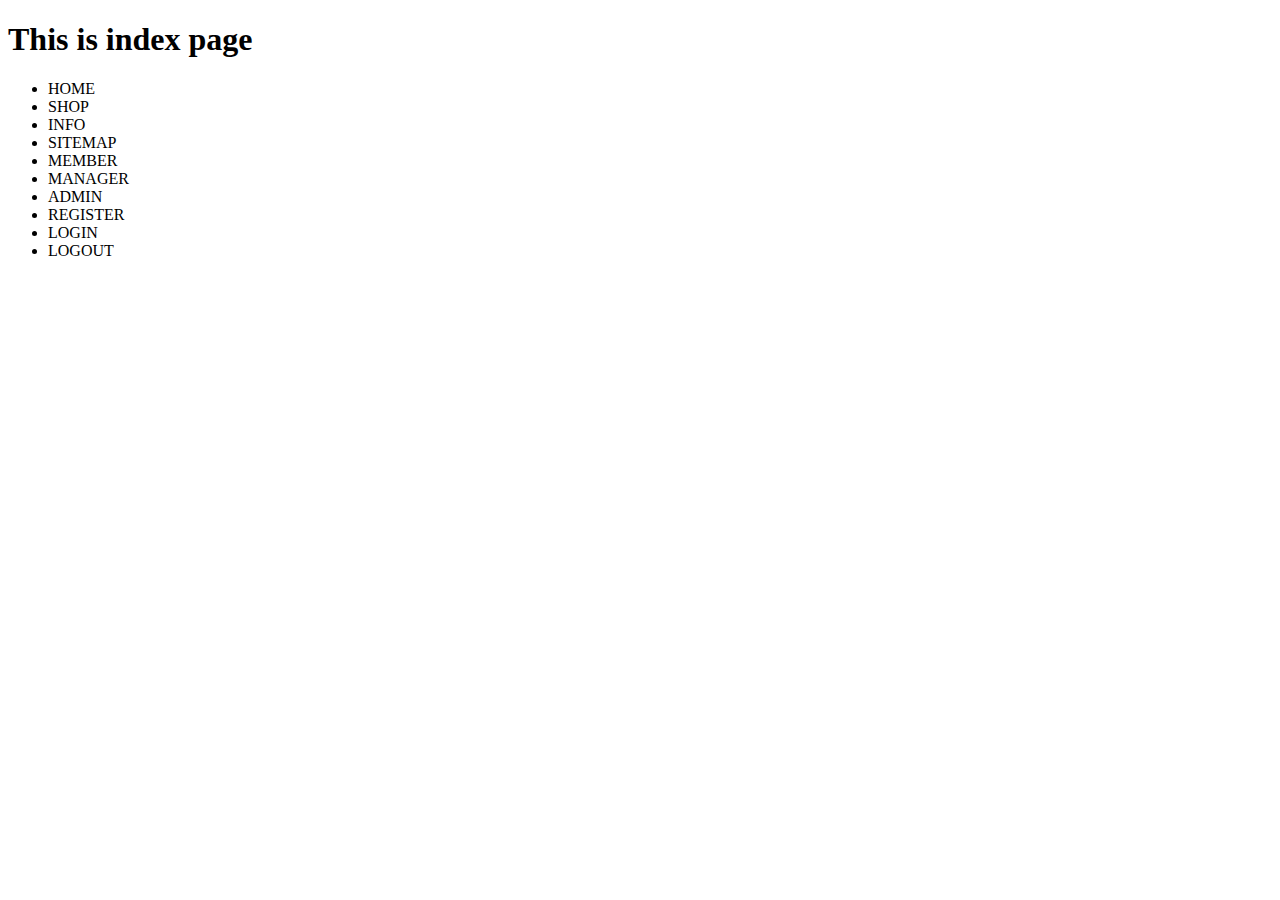
<file: security2/src/main/resources/templates/index.html>
<!DOCTYPE html>
<html lang="en" xmlns:th="http://www.thymeleaf.org" xmlns:sec="http://www.w3.org/1999/xhtml">
<head>
    <meta charset="UTF-8">
    <title>Title</title>
</head>
<body>
  <h1>This is index page</h1>
  <ul>
      <li sec:authorize="isAnonymous()"><a th:href="@{/}">HOME</a></li>
      <li sec:authorize="isAnonymous()"><a th:href="@{#}">SHOP</a></li>
      <li sec:authorize="isAnonymous()"><a th:href="@{#}">INFO</a></li>
      <li sec:authorize="isAnonymous()"><a th:href="@{#}">SITEMAP</a></li>
      <li sec:authorize="isAuthenticated()"><a th:href="@{/member/memberAll}">MEMBER</a></li>
      <li sec:authorize="hasAnyRole('ADMIN', 'MANAGER')"><a th:href="@{/manager}">MANAGER</a></li>
      <li sec:authorize="hasRole('ADMIN')"><a th:href="@{/admin}">ADMIN</a></li>
      <li sec:authorize="isAnonymous()"><a th:href="@{/member/join}">REGISTER</a></li>
      <li sec:authorize="isAnonymous()"><a th:href="@{/member/login}">LOGIN</a></li>
      <li sec:authorize="isAuthenticated()"><a th:href="@{/logout}">LOGOUT</a></li>
  </ul>
</body>
</html>
</file>
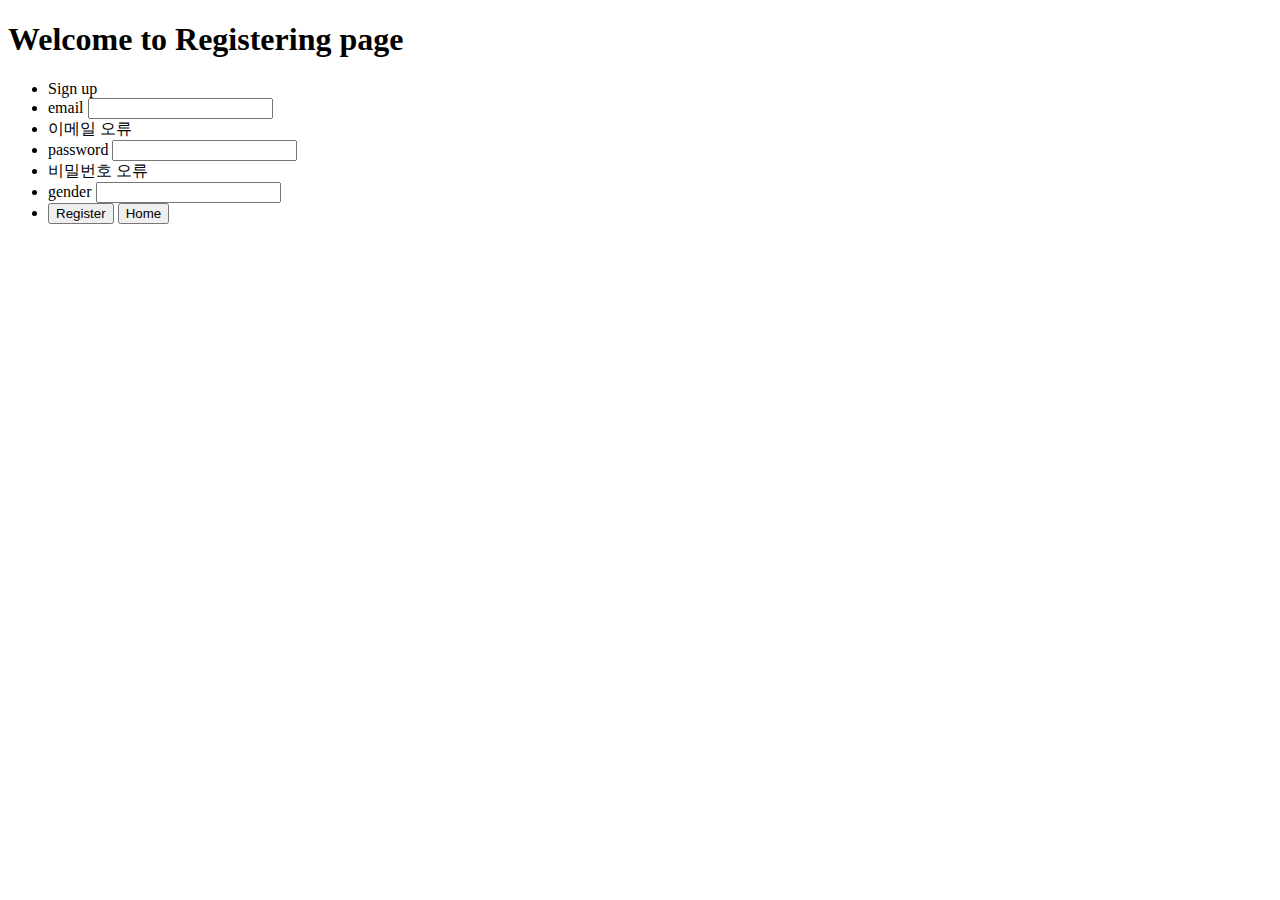
<file: security2/src/main/resources/templates/member/joinP.html>
<!DOCTYPE html>
<html lang="en" xmlns:th="http://www.thymeleaf.org">
<head>
    <meta charset="UTF-8">
    <title>Title</title>
    <link rel="stylesheet" th:href="@{/css/join.css}">
</head>
<body>
    <h1>Welcome to Registering page</h1>
    <div class="join">
        <div class="join-con">
            <div class="join-form">
                <form th:action="@{/member/join}" th:object="${memberDto}" method="post">
                    <ul>
                        <li class="s1">Sign up</li>
                        <li class="s2">
                            <label th:for="email">email</label>
                            <input type="text" th:field="*{email}">
                        </li>
                        <li class="error" th:if="${#fields.hasErrors('email')}" th:errors="*{email}">이메일 오류</li>
                        <li class="s2">
                            <label th:for="password">password</label>
                            <input type="password" th:field="*{password}">
                        </li>
                        <li class="error" th:if="${#fields.hasErrors('password')}" th:errors="*{password}">비밀번호 오류</li>
                        <li class="s3">
                            <label th:for="gender">gender</label>
                            <input type="text" th:field="*{gender}">
                        </li>
                        <li class="s4">
                            <input type="submit" value="Register" class="s3sub">
                            <button type="button" class="s3sub"><a th:href="@{/index}">Home</a></button>
                        </li>
                    </ul>
                </form>
            </div>
        </div>
    </div>
</body>
</html>
</file>
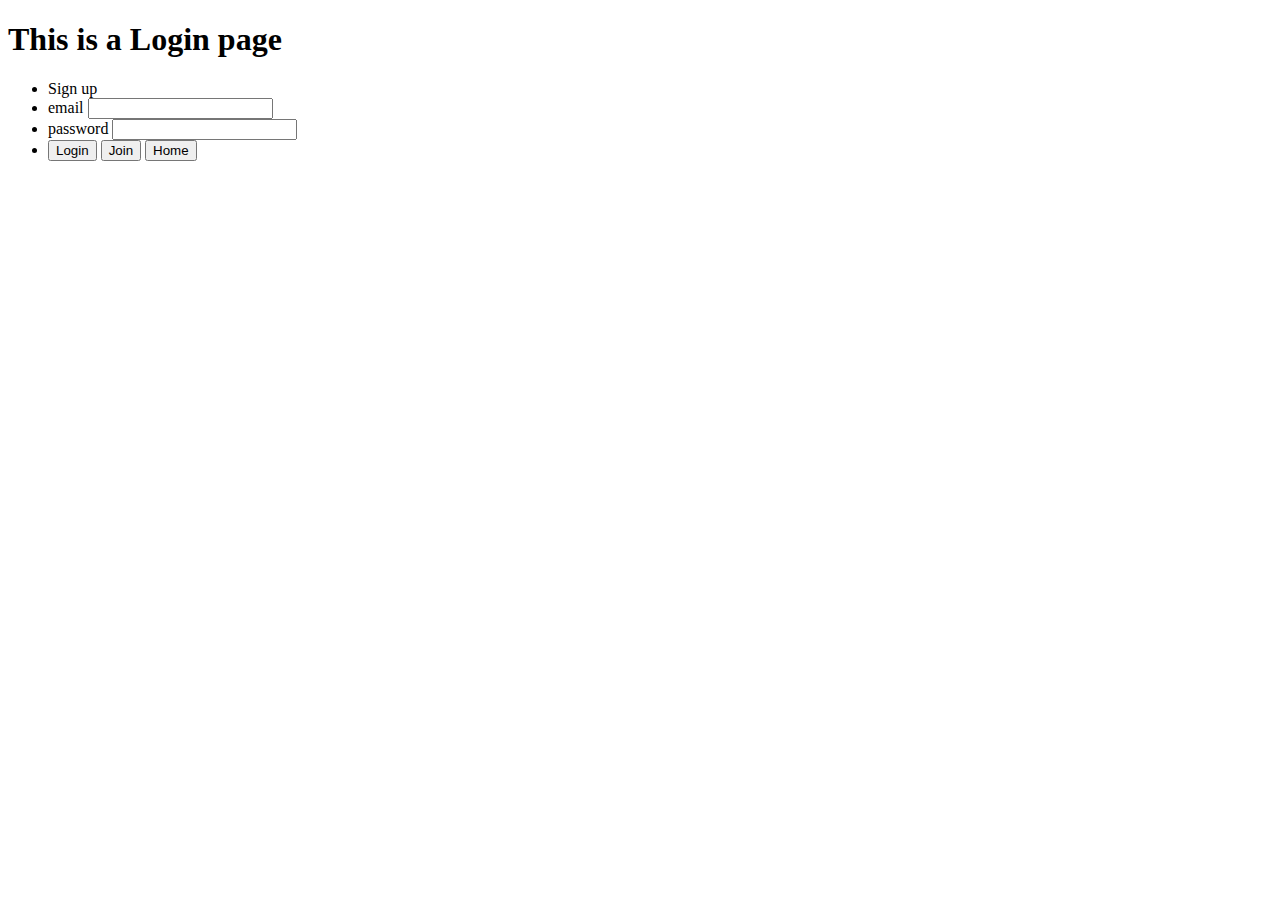
<file: security2/src/main/resources/templates/member/login.html>
<!DOCTYPE html>
<html lang="en" xmlns:th="http://www.thymeleaf.org">
<head>
    <meta charset="UTF-8">
    <title>Title</title>
</head>
<body>
  <h1>This is a Login page</h1>
  <div class="login">
      <div class="login-con">
          <div class="login-form">
              <form th:action="@{/member/loginDo}" method="post">
                  <ul>
                      <li class="s1">Sign up</li>
                      <li class="s2">
                          <label for="email">email</label>
                          <input type="text" id="email" name="email">
                      </li>
                      <li class="s2">
                          <label for="password">password</label>
                          <input type="password" id="password" name="password">
                      </li>
                      <li class="s3">
                          <input type="submit" value="Login" class="s3sub">
                          <button type="button" class="s3sub"><a th:href="@{/member/join}">Join</a></button>
                          <button type="button" class="s3sub"><a th:href="@{/index}">Home</a></button>
                      </li>
                  </ul>
              </form>
          </div>
      </div>
  </div>
</body>
</html>
</file>
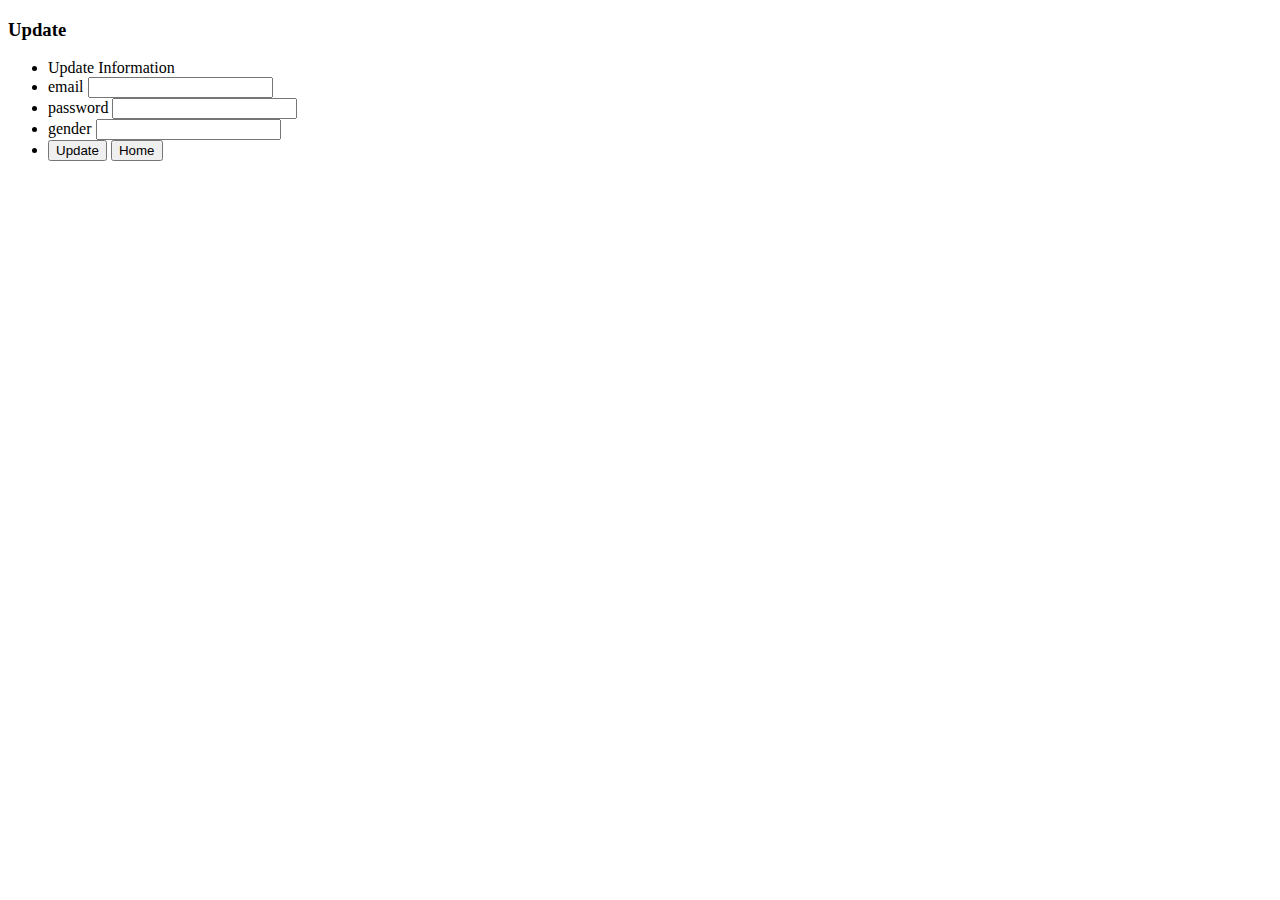
<file: security2/src/main/resources/templates/member/update.html>
<!DOCTYPE html>
<html lang="en" xmlns:th="http://www.thymeleaf.org">
<head>
    <meta charset="UTF-8">
    <title>Title</title>
    <link rel="stylesheet" th:href="@{/css/update.css}">
</head>
<body>
    <h3>Update</h3>
    <div class="update">
        <div class="update-con">
            <div class="update-form">
                <form th:action="@{/member/update}" th:each="info : ${memberInfo}" method="post">
                    <ul>
                        <li class="s1">Update Information</li>
                            <input type="text" hidden="hidden" th:value="${info.id}" name="id">
                        <li class="s2">
                            <label th:for="email">email</label>
                            <input type="text"  th:value="${info.email}" name="email">
                        </li>
<!--                        <li class="error" th:if="${${info.email}.hasErrors('email')}" th:errors="*{email}">이메일 오류</li>-->
                        <li class="s2">
                            <label th:for="password">password</label>
                            <input type="password" th:value="${info.password}" name="password">
                        </li>
<!--                        <li class="error" th:if="${${info.password}.hasErrors('password')}" th:errors="*{password}">비밀번호 오류</li>-->
                        <li class="s3">
                            <label th:for="gender">gender</label>
                            <input type="text" th:value="${info.gender}" name="gender">
                        </li>
                        <li class="s4">
                            <input type="submit" value="Update" class="s3sub">
                            <button type="button" class="s3sub"><a th:href="@{/index}">Home</a></button>
                        </li>
                    </ul>
                </form>
            </div>
        </div>
    </div>
</body>
</html>
</file>
